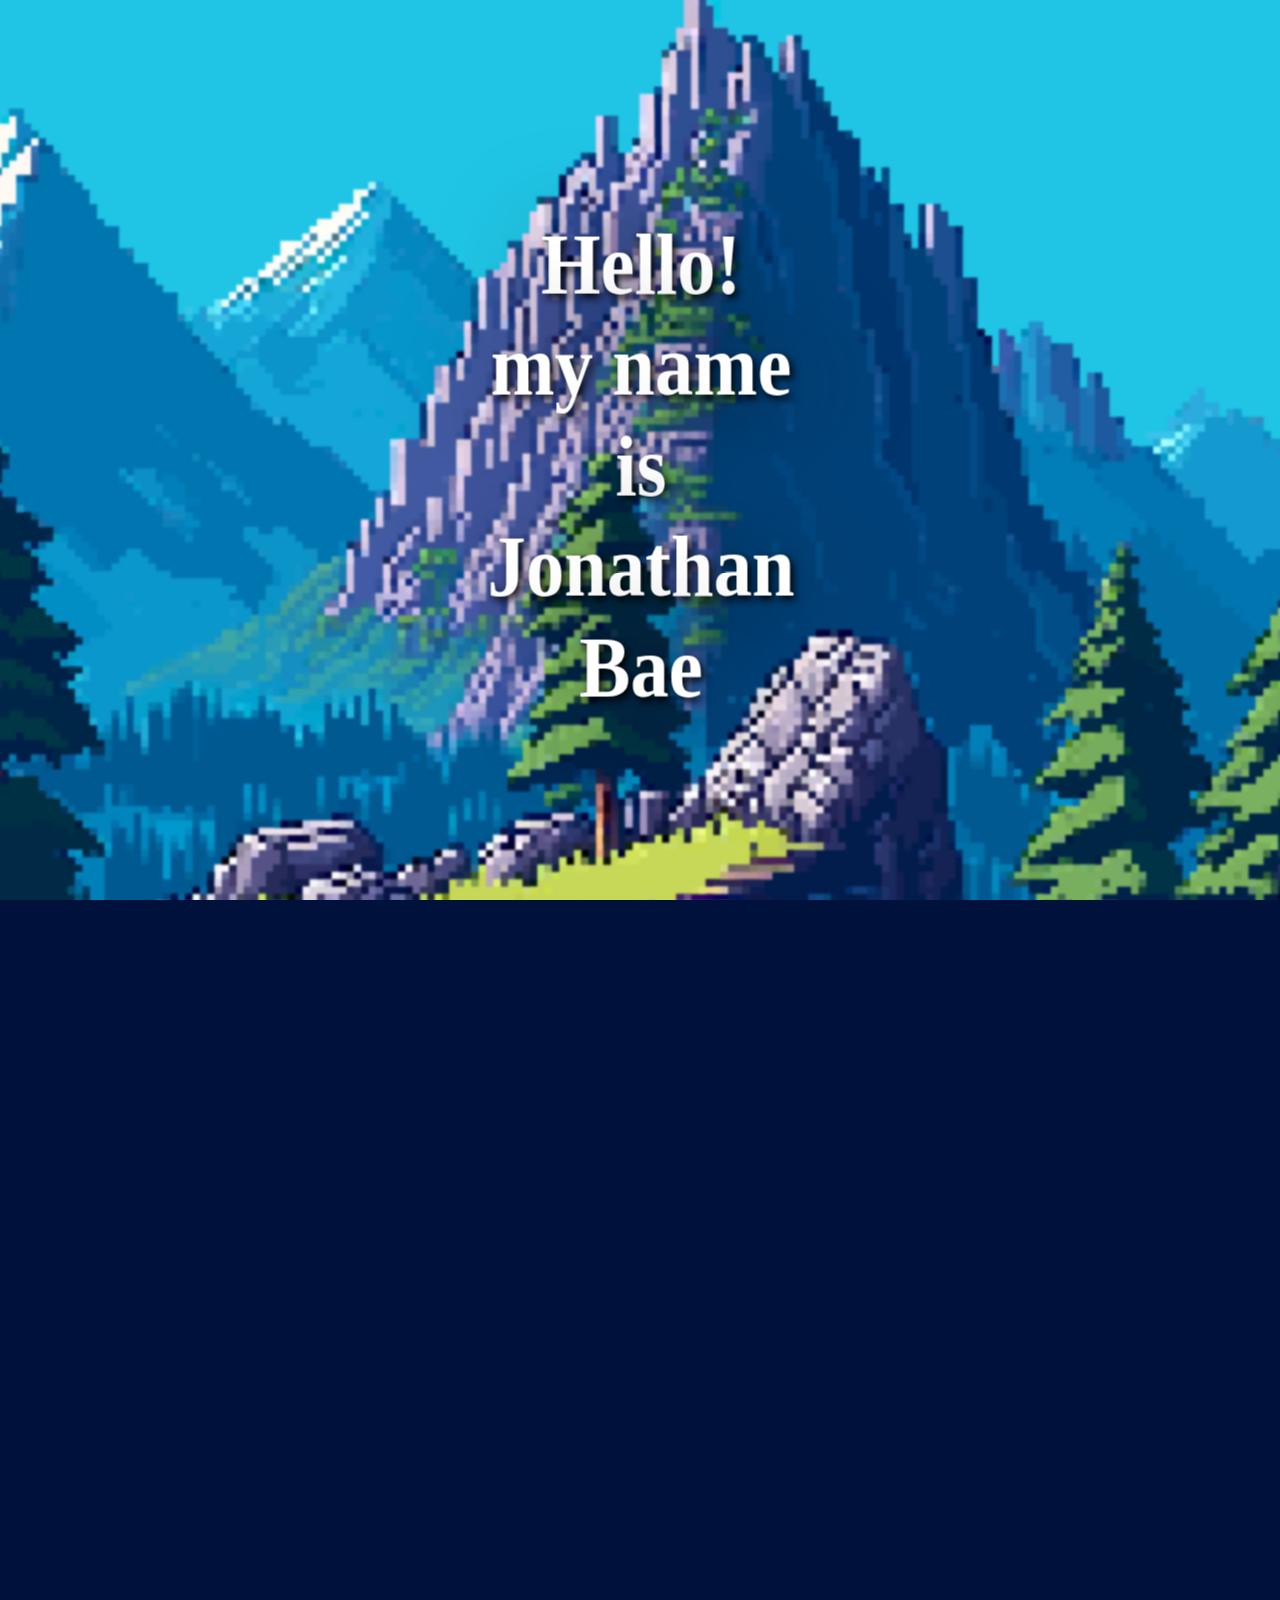
<file: index.html>
<!DOCTYPE html>
<html lang="en">
    <head>
        <title>Homework 2, Jonathan Bae</title>
        <link rel="stylesheet" type="text/css" href="style.css">

    </head>

    <body>


        <div class="sect1">
            <div class="text">
                <div class="text">
                    <h1>Hello! my name is Jonathan Bae</h1>
                </div>
            </div>
        </div>
        <div class="sect2">
            <div class="text">
                <p>
                    I am a computer science major at Cal Poly Pomona. I am just trying to make it through and get my degree.<br>
                    Currently my third year attending Cal Poly.
                </p>
                <figure>
                    <img src="soboro.jpg" alt="bread">
                    <figcaption>This is Soboro, one of my favorite breads</figcaption>
                </figure>
            </div>
        </div>
        <hr>

        <div class="info1">
            <h2>Gaming</h2>
            <p>I played a lot of competative games, but mostly played <i>League of Legends</i> purely for ranked and competing with friends.<br>
                However, most of my friends have stopped playing to rank up and naturally I did as well. I ended up with the rank of <b>Masters</b>.<br>
                My secret shame.<br>
                I have tried other games, but I do not really play them anymore just waiting for Riot's MMO to come out. 
            </p>
        </div>
        <hr>
        <div class="info2">
            <h3>Some Other Hobbies.</h3>
            <ul>
                <li>Drawing</li>
                <li>"Reading"</li>
                <li>Digital and physical 3d art (not much though)</li>
                <li><b>Wasting</b> time looking at computer parts</li>
                <li><strong>Wasting</strong> money on said computer parts</li>
            </ul>

            <h4 class="interestheader">Slightly interesting things I have done</h4>
            <dl>
                <dt>Work</dt>
                <dd>I worked at IBuyPower over one summer, so I built many computers and watched a lot of netflix.</dd>
                <dt>Sports</dt>
                <dd>Played tennis a couple of years in highschool. (I don't got many interesting things)</dd>
            </dl>
            <hr>

            <p>These are some of the <a class="shows" href="shows.html">shows I have watched</a></p>
    
            <h5>Things I kind of want to do</h5>
            <p>Create atleast 1 game. <mark><sup>~-</sup>(͡• ͜ʖ ͡•)<sub>-~</sub></mark></p>
            <table>
                <tr>
                    <th><u>Food I Like</u></th>
                    <th><u>Food I Don't Like</u></th>
                </tr>
                <tr>
                    <td>-Fried Chicken</td>
                    <td>-Mushrooms</td>
                </tr>
                <tr>
                    <td>-Cheapest meal</td>
                    <td>-expensive food</td>
                </tr>
            </table>
    
            <br><a class="break" href="page2.html">Take a Break</a>
            
            <footer><i>CS2250 HW1</i><time datetime="2023-09-15">September 15 2023</time></footer>
        </div>

    </body>
</html>
</file>
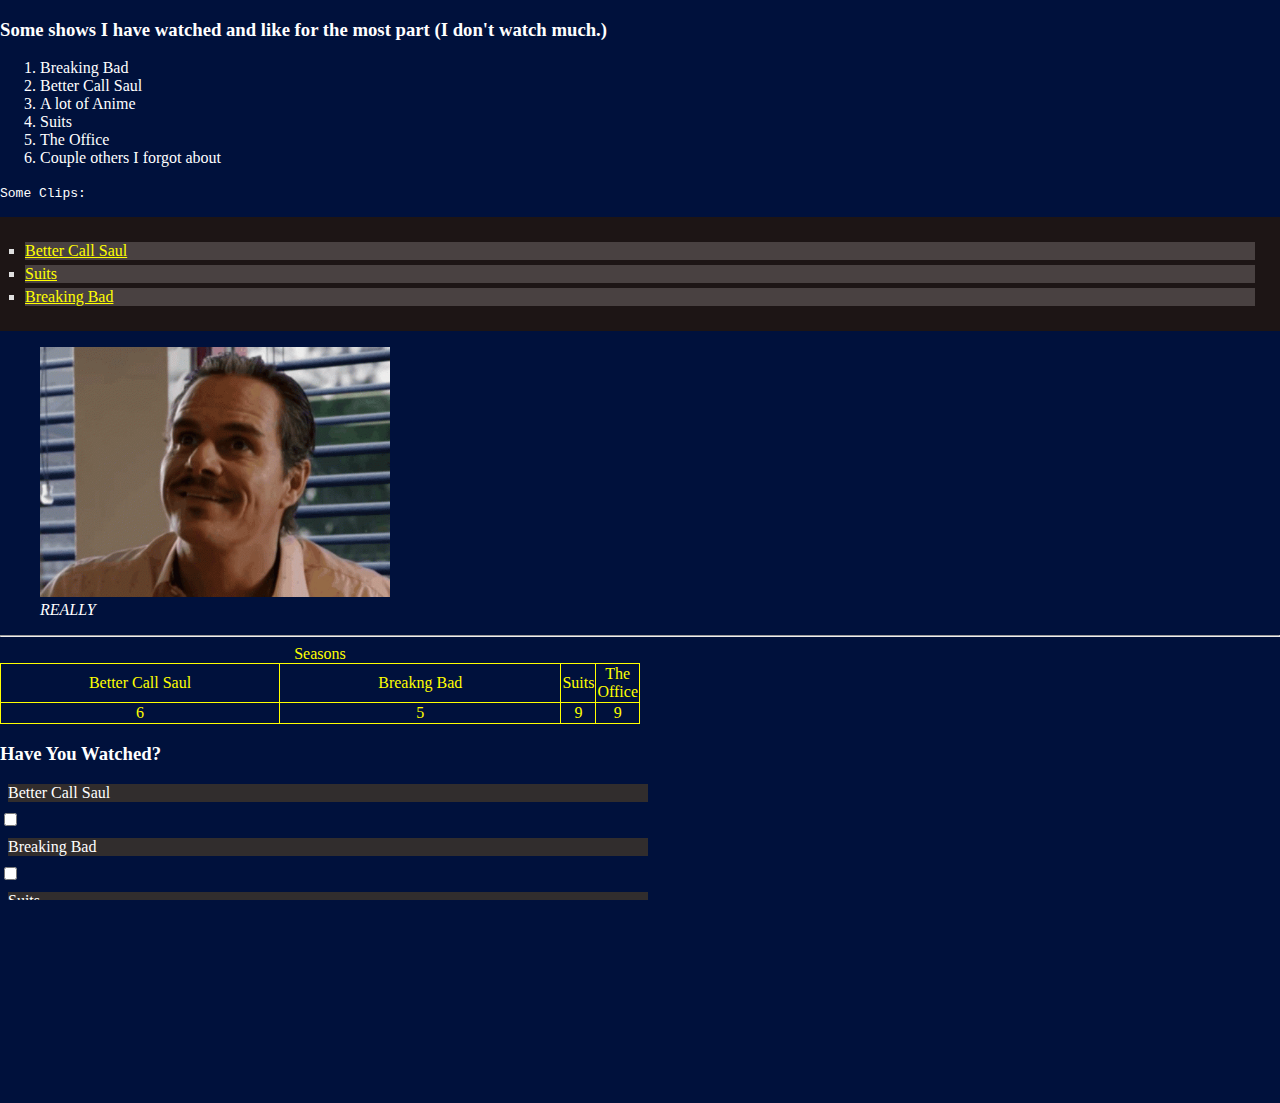
<file: shows.html>
<!DOCTYPE html>
<html lang="en">
    <head>
        <title>shows I have watched</title>
        <link rel="stylesheet" type="text/css" href="style.css">
    </head>
    <body>
        <h3>Some shows I have watched and like for the most part (I don't watch much.)</h3>

        <ol class="myshows">
            <li>Breaking Bad</li>
            <li>Better Call Saul</li>
            <li>A lot of Anime</li>
            <li>Suits</li>
            <li>The Office</li>
            <li>Couple others I forgot about</li>
        </ol>
        <p><kbd>Some Clips:</kbd></p>
        <ul>
            <li><a href="https://www.youtube.com/watch?v=XpTve97y6Wc">Better Call Saul</a></li>
            <li>
                <a href="https://www.youtube.com/watch?v=ImEnWAVRLU0">Suits</a>
            </li>
            <li>
                <a href="https://www.youtube.com/watch?v=sukoFvcboAE&t=2137s">Breaking Bad</a>
            </li>
        </ul>
        <figure><img src="lalo.gif" width="350" height="250" alt="lalo"><figcaption><em>REALLY</em></figcaption></figure>

        <hr>
        <table class="shows">
            <caption>Seasons</caption>
            <tr class="shows">
                <td>Better Call Saul</td>
                <td>Breakng Bad</td>
                <td>Suits</td>
                <td>The Office</td>
            </tr>
            <tr>   
                <td>6</td>
                <td>5</td>
                <td>9</td>
                <td>9</td>
            </tr>
        </table>

        <h3>Have You Watched?</h3>

        <div class="preference">
            <label for="BCS">Better Call Saul</label>
            <input type="checkbox" name="BetterCallSaul" id="BCS">
        </div>
        <div class="preference">
            <label for="BB">Breaking Bad</label>
            <input type="checkbox" name="BreakingBad" id="BB">
        </div>
        <div class="preference">
            <label for="S">Suits</label>
            <input type="checkbox" name="Suits" id="S">
        </div>
        <div class="preference">
            <label for="O">The Office</label>
            <input type="checkbox" name="TheOffice" id="O">
        </div>

        <hr>
        <br><a class="break" href="page2.html">Take a Break</a><br>

        <br><a class="main" href="index.html"><samp>Back to Main</samp></a>

    </body>
    
</html>
</file>
<file: style.css>
html{
    height: 100vh;
    overflow: hidden;
}
body{
    color: white;
    width: 100vw;
    height: 100vh;
    margin: 0;
    background: #00113c;
    perspective: 1px;
    transform-style: preserve-3d;
    overflow-x: hidden;
    overflow-y: scroll;
}

.sect1, .sect2{
    width: 100%;
    min-height: 100vh;
    position: relative;
    transform-style: preserve-3d;
}
.sect1::before{
    content:"";
    width: 100%;
    height: 100%;
    position: absolute;
    background: url("bg.jpg") top center;
    background-size: cover;
    transform: translateZ(-1px) scale(2.2);
    filter: blur(1px);
}
.sect1::after{
    content:"";
    width: 100%;
    height: 100%;
    position: absolute;
    background: url("fg.png") top center;
    background-size: cover;
}
.sect1 .text{
    top: 10%;
    transform: translateZ(-0.5px) scale(1.5,1.6) translate(-33%, 10%);
}
.sect2{
    background: #00113c;
}
.text{
    top: 30%;
    left: 50%;
    position: absolute;
    text-align: center;
    font-family: 'Times New Roman', Times, serif;
    font-size: 2vw;
    color: white;
    text-shadow: 2px 2px 5px black, 5px 5px 70px rgb(46, 33, 33);
    transform: scale(1,1.1) translate(-40%,10%);
}
.info1{
    color: white;
    font-size: 18px;
}
.info2{
    color: white;
    font-size: large;
}

ul{
    background: rgb(29, 21, 21);
    padding: 20px;
}
ul li{
    background: rgb(73, 65, 65);
    color: rgb(223, 223, 223);
    margin: 5px;
    list-style-type: square;
    row-gap: 10px;
}
dt{
    color: lightblue;
    font-weight: bold;
    font-size: 2rem;
}
dl, dd{
    font-size: 1rem;
}
dd{
    margin-bottom: 1em;
}
.interestheader{
    font-size: 2.5rem;
    color: yellow;
}
.break{
    background-color: rgb(20, 104, 104);
    border: 1px solid black;
    color: rgb(24, 8, 8);
    padding: 10px 20px;
    text-align: center;
    text-decoration: none;
    display: inline-block;
    font-size: 15px;
}
label{
    background-color: rgb(49, 45, 45);
    display: flex;
    justify-content: space-between;
    width: 50%;
    margin: 0.5rem;
}
table, th, td{
    width: 50%;
    border: 1px solid;
    text-align: center;
    border-collapse: collapse;
}
.shows{
    color: yellow;
}
a:link{
    color: yellow;
}
a:visited{
    color: lightgreen;
}
a:hover{
    color:orange;
}
a:active{
    color:aquamarine;
}
.main{
    cursor: grabbing; 
}
.myshows{
    font-weight: normal;
}
.audio{
    opacity: 90%;
    outline-color: purple;
}
.video{
    visibility: visible;
    widows: 2;
    align-content: center;
    padding-block-start: 5px;
}
.preference{
    user-select:none;
}
.rest{
    padding-top: 20px;
    padding-right: 20px;
    padding-left: 30px;
    padding-bottom: 10px;
}
</file>
